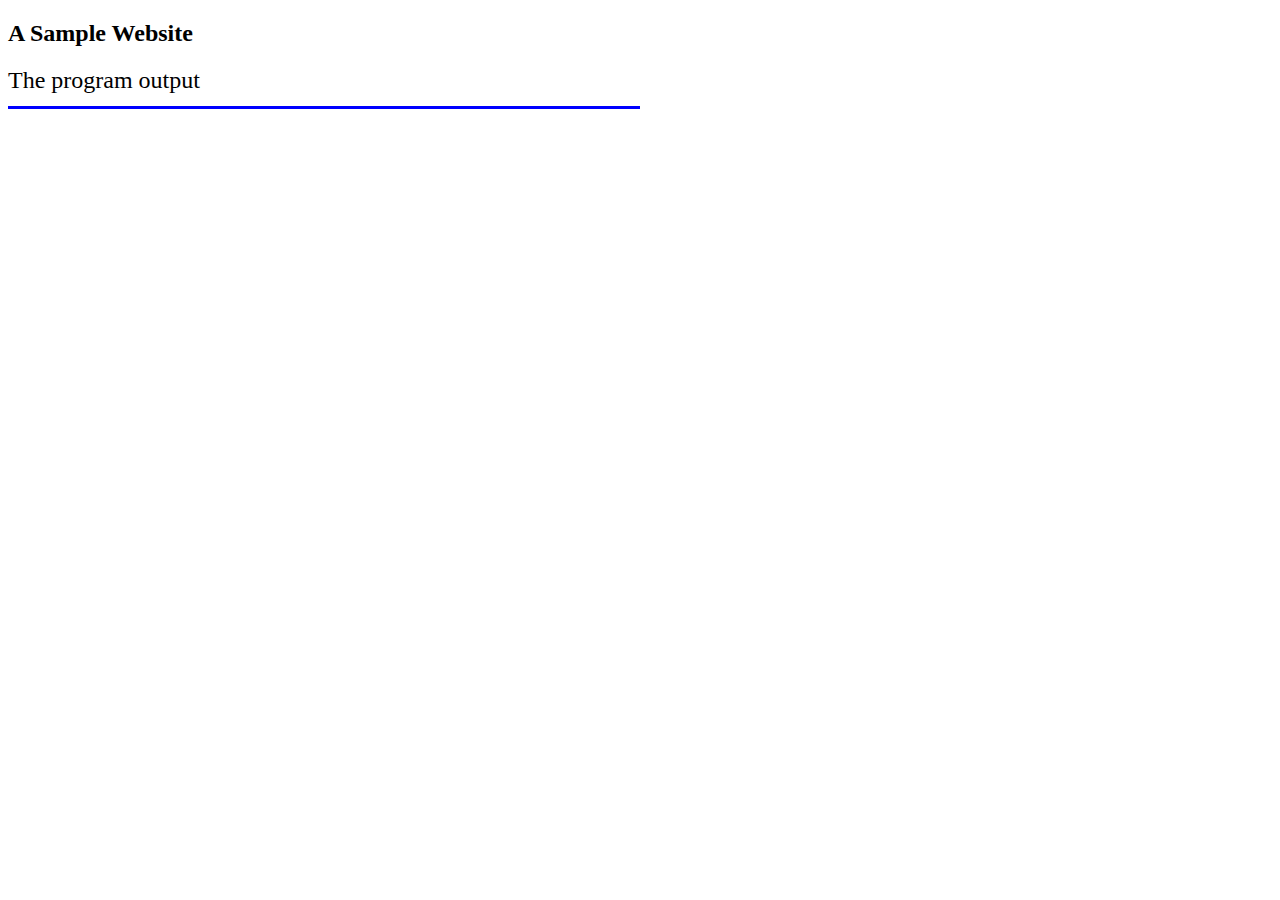
<file: website_template/index.html>
<!DOCTYPE html>
<html lang="en">

<head>
    <meta charset="UTF-8">
    <meta name="viewport" content="width=device-width, initial-scale=1.0">
    <meta http-equiv="X-UA-Compatible" content="ie=edge">
    <title>Website Template</title>
    <link rel="stylesheet" href="style.css">
</head>

<body>
    <h2>A Sample Website</h2>

    <div id="output-subject">The program output</div>
    <p id="output"></p>
    <ul id = "myList"></ul>

    <script src="app.js">
    </script>
</body>

</html>
</file>
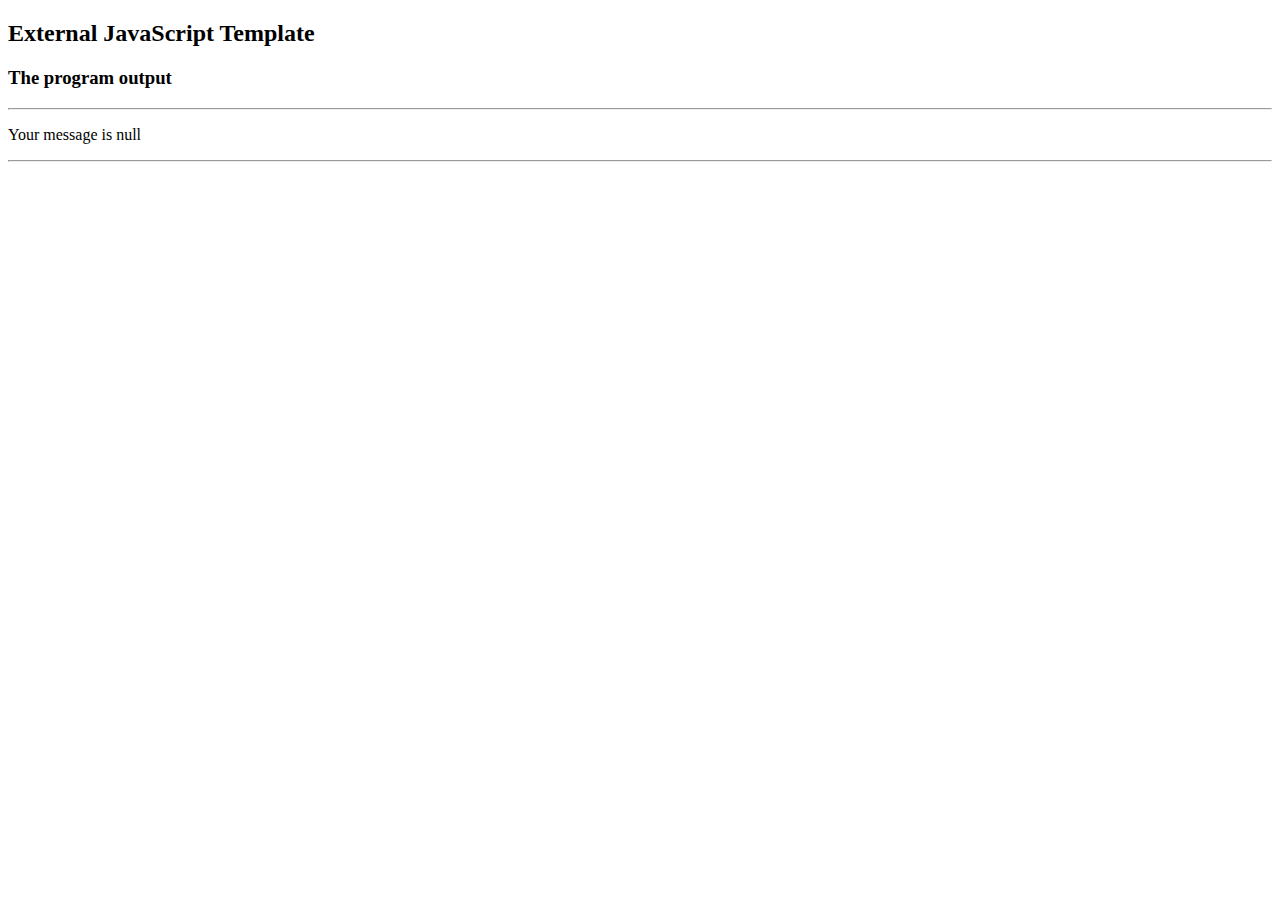
<file: JsTemplate/ExternalCode/index.html>
<!DOCTYPE html>
<html lang="en">

<head>
    <meta charset="UTF-8">
    <meta name="viewport" content="width=device-width, initial-scale=1.0">
    <meta http-equiv="X-UA-Compatible" content="ie=edge">
    <title>Template with External Code</title>
</head>

<body>
    <h2>External JavaScript Template</h2>

    <h3>The program output</h3>
    <hr>
    <p id="output"></p>
    <hr>

    <script src="app.js">
    </script>
</body>

</html>
</file>
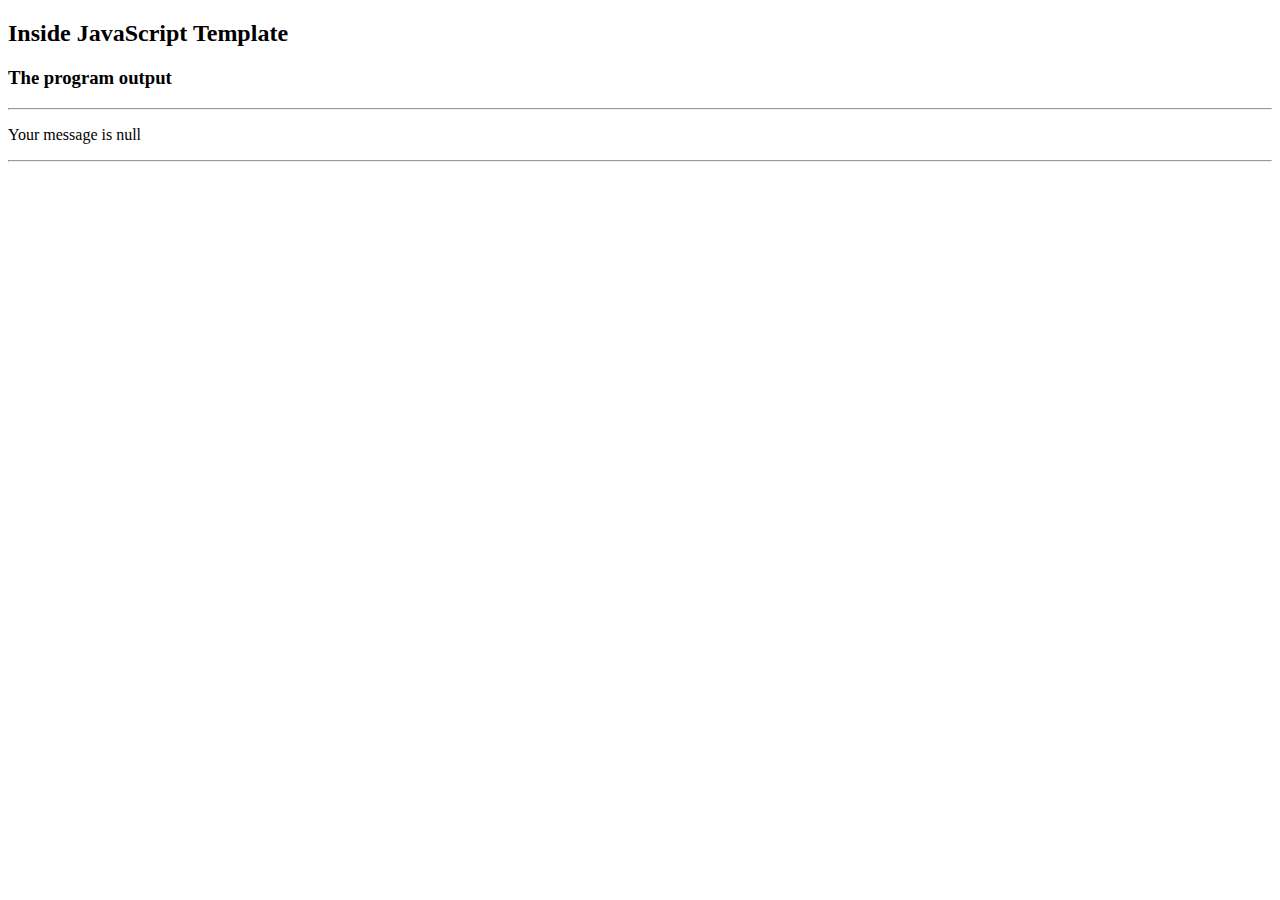
<file: JsTemplate/InsideCode/index.html>
<!DOCTYPE html>
<html lang="en">

<head>
    <meta charset="UTF-8">
    <meta name="viewport" content="width=device-width, initial-scale=1.0">
    <meta http-equiv="X-UA-Compatible" content="ie=edge">
    <title>Template with Inside Code</title>
</head>

<body>
    <h2>Inside JavaScript Template</h2>

    <h3>The program output</h3>
    <hr>
    <p id="output"></p>
    <hr>

    <script>
        const message = prompt('Enter a message')

        // alert('Your input is: ' + message)
        const output = document.getElementById("output")
        output.innerHTML = 'Your message is ' + message
    </script>

</body>

</html>
</file>
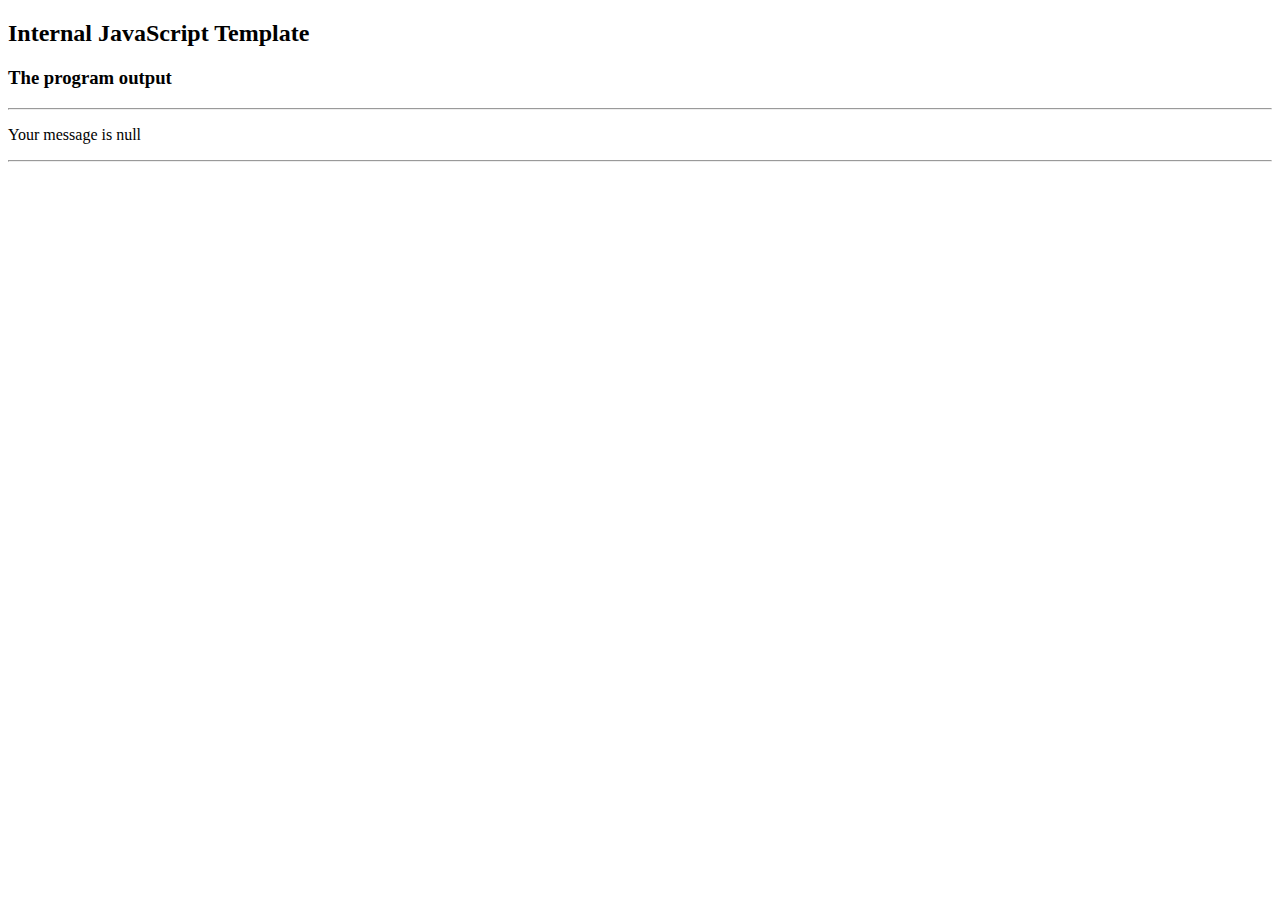
<file: JsTemplate/InternalCode/index.html>
<!DOCTYPE html>
<html lang="en">

<head>
    <meta charset="UTF-8">
    <meta name="viewport" content="width=device-width, initial-scale=1.0">
    <meta http-equiv="X-UA-Compatible" content="ie=edge">
    <title>Template with Internal Code</title>
</head>

<body>
    <h2>Internal JavaScript Template</h2>

    <h3>The program output</h3>
    <hr>
    <p id="output"></p>
    <hr>

    <script>
        const message = prompt('Enter a message')

        // alert('Your input is: ' + message)
        const output = document.getElementById("output")
        output.innerHTML = 'Your message is ' + message
    </script>

</body>

</html>
</file>
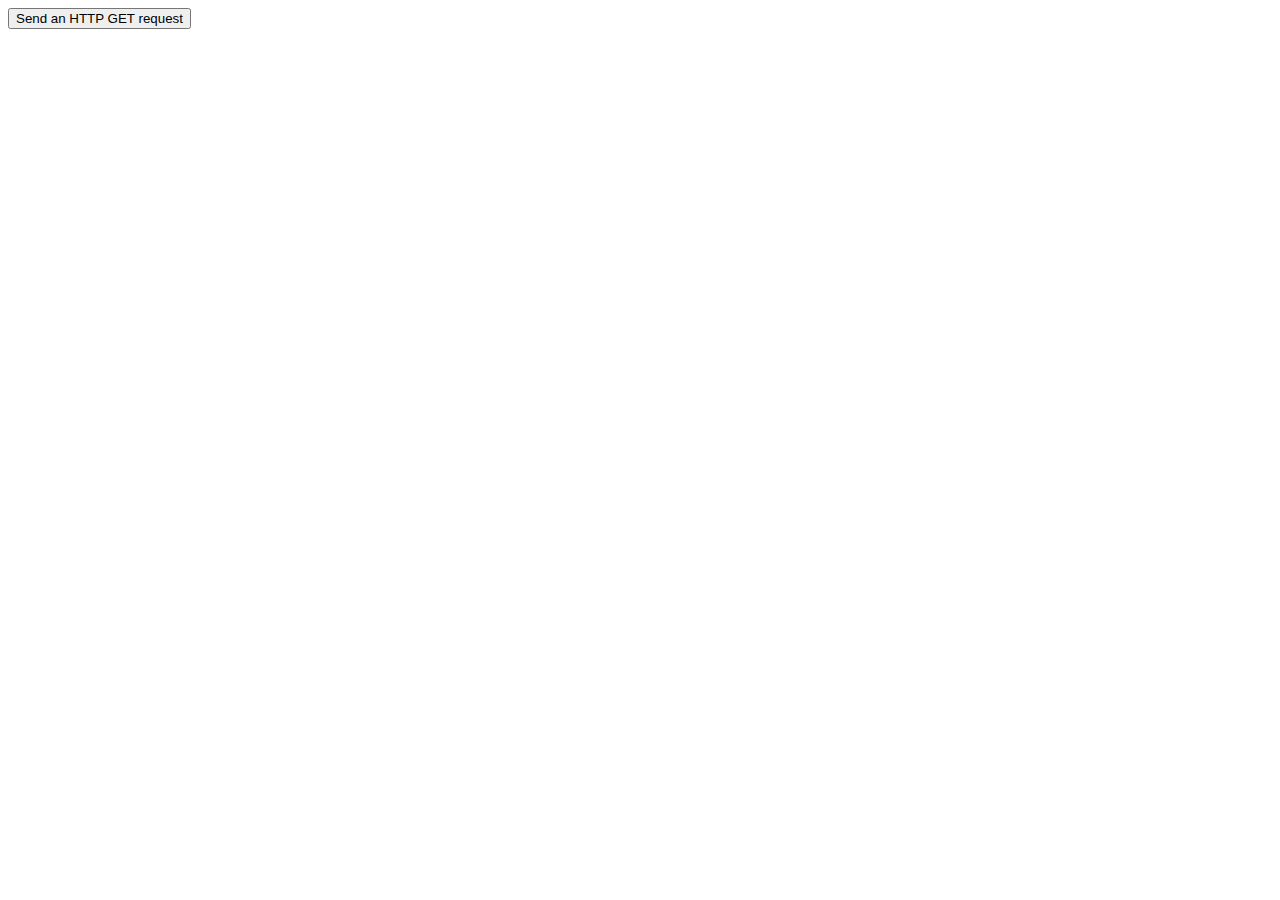
<file: async_demo/jQueryCallbacks.html>
<!DOCTYPE html>
<html>

<head>
    <script src="https://ajax.googleapis.com/ajax/libs/jquery/3.2.1/jquery.min.js">
    </script>
    <script>
        $(document).ready(function () {
            $("button").click(function () {
                $.ajax({
                    url: 'https://httpbin.org/get',
                    type: 'GET',
                    success: function (data, status) {
                        alert("Data: " + data + "\nStatus: " + status);  
                    },
                    error: function (data) {
                        alert('woops!'); //or whatever
                    }
                });
            });
        });
    </script>
</head>

<body>
    <button>Send an HTTP GET request
    </button>
</body>

</html>
</file>
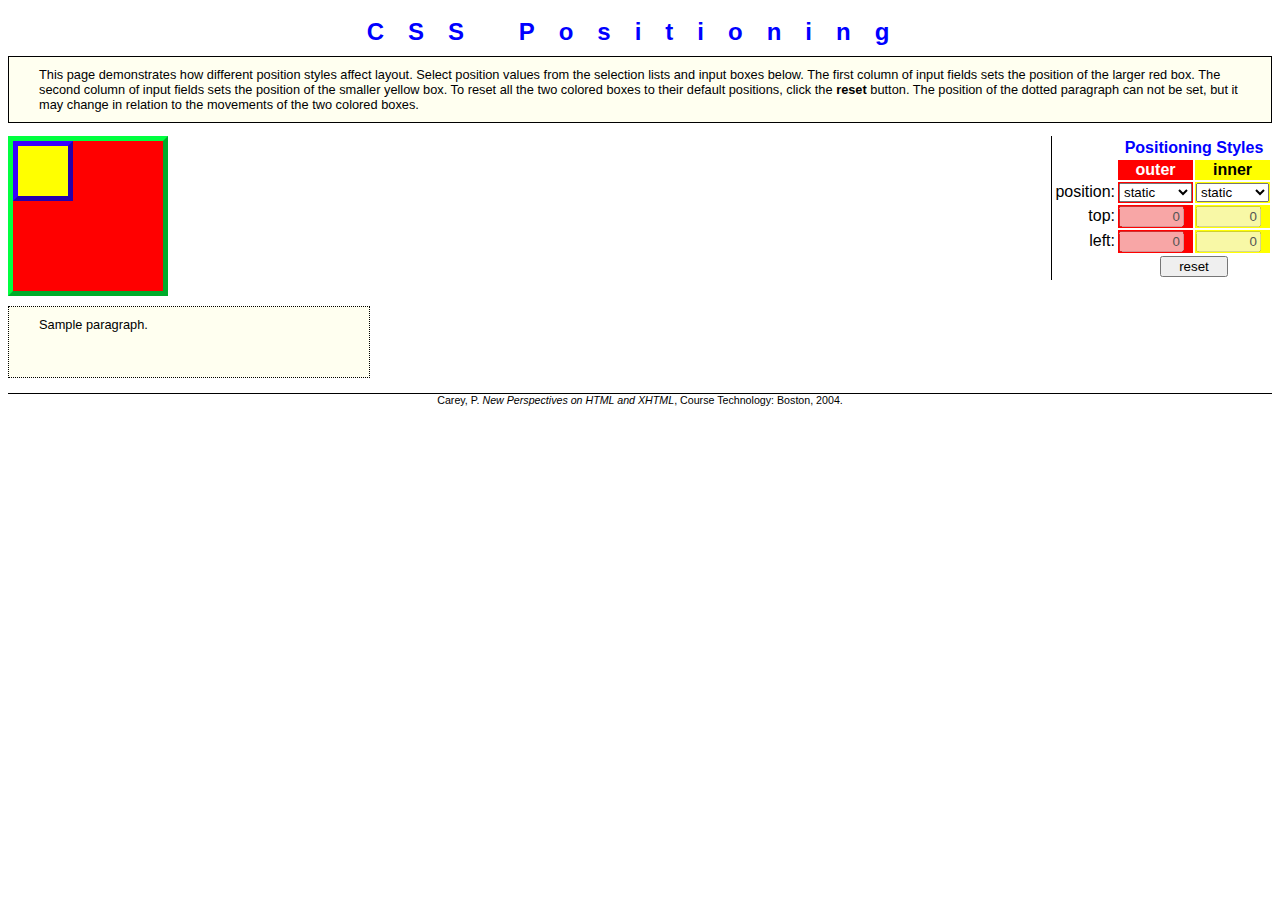
<file: css_demo/position_demo/demo.html>
<html>
    
    <head>
        <title>CSS Positioning Demo</title>
        <style type="text/css">
            body {
                background-color: white;
                font-family: Arial, Helvetica, sans-serif
            }
    
            h2 {
                color: blue;
                letter-spacing: 1em;
                font-size: 1.5em;
                padding: 10px;
                margin-bottom: 0;
                text-align: center
            }
    
            p {
                font-size: 0.8em;
                padding: 10 30 10 30;
                border: solid 1px black;
                margin-top: 0;
                background-color: ivory
            }
    
            address {
                text-align: center;
                font-size: 8pt;
                border-top: 1px solid black;
                clear: right;
                font-style: normal;
                margin-top: 15px
            }
    
            span.btitle {
                font-style: italic
            }
    
            #form {
                float: right
            }
    
            #outer {
                width: 150;
                height: 150;
                background-color: red;
                border: 5px outset #00FF40
            }
    
            #inner {
                width: 50;
                height: 50;
                background-color: yellow;
                border: 5px outset #3700FF
            }
    
            #flow {
                width: 300;
                height: 50;
                border: 1px dotted black;
                margin-top: 10px
            }
        </style>
        <script type="text/javascript">
            function moveit() {
                outerbox = document.getElementById("outer");
                innerbox = document.getElementById("inner");
    
                opindex = document.csspform.outerpos.selectedIndex;
                ipindex = document.csspform.innerpos.selectedIndex;
                oppos = document.csspform.outerpos.options[opindex].value;
                ippos = document.csspform.innerpos.options[ipindex].value;
    
    
                if (oppos != "static") {
                    outerbox.style.position = oppos;
                    outerbox.style.top = document.csspform.outertop.value + "px";
                    outerbox.style.left = document.csspform.outerleft.value + "px";
                    document.csspform.outertop.disabled = false;
                    document.csspform.outerleft.disabled = false;
                } else {
                    outerbox.style.position = "";
                    outerbox.style.top = "0px";
                    outerbox.style.left = "0px";
                    document.csspform.outertop.disabled = true;
                    document.csspform.outerleft.disabled = true;
                }
    
                if (ippos != "static") {
                    innerbox.style.position = ippos;
                    innerbox.style.top = document.csspform.innertop.value + "px";
                    innerbox.style.left = document.csspform.innerleft.value + "px";
                    document.csspform.innertop.disabled = false;
                    document.csspform.innerleft.disabled = false;
                } else {
                    innerbox.style.position = "";
                    innerbox.style.top = "0px";
                    innerbox.style.left = "0px";
                    document.csspform.innertop.disabled = true;
                    document.csspform.innerleft.disabled = true;
                }
            }
    
            function resetform() {
                document.csspform.outerpos.selectedIndex = 0;
                document.csspform.innerpos.selectedIndex = 0;
                document.csspform.outertop.value = "0";
                document.csspform.outerleft.value = "0"
                document.csspform.outertop.disabled = true;
                document.csspform.outerleft.disabled = true;
                document.csspform.innertop.value = "0";
                document.csspform.innerleft.value = "0"
                document.csspform.innertop.disabled = true;
                document.csspform.innerleft.disabled = true;
                moveit();
            }
    
        </script>
    
    </head>
    
    <body>
        <h2>CSS Positioning</h2>
        <p>This page demonstrates how different position styles affect layout. Select position values from the selection lists and
            input boxes below. The first column of input fields sets the position of the larger red box. The second column of
            input fields sets the position of the smaller yellow box. To reset all the two colored boxes to their default positions,
            click the
            <b>reset</b> button. The position of the dotted paragraph can not be set, but it may change in relation to the movements
            of the two colored boxes.</p>
        <div id="form">
            <form name="csspform" id="csspform">
                <table cellspacing="2" style="border-left: 1px solid black">
                    <tr>
                        <td></td>
                        <th colspan="2" style="color: blue">Positioning Styles</th>
                    </tr>
                    <tr>
                        <td></td>
                        <th style="background-color: red; color: white">outer</th>
                        <th style="background-color: yellow; color: black">inner</th>
                    </tr>
                    <tr>
                        <td style="text-align: right">position:</td>
                        <td style="background-color: red"><select name="outerpos" id="outerpos" onchange="moveit()">
                  <option value="static" selected="selected">static</option>
                  <option value="absolute">absolute</option>
                  <option value="relative">relative</option>
                  <option value="fixed">fixed</option>
                  <option value="inherit">inherit</option>
               </select></td>
                        <td style="background-color: yellow"><select name="innerpos" id="innerpos" onchange="moveit()">
                  <option value="static" selected="selected">static</option>
                  <option value="absolute">absolute</option>
                  <option value="relative">relative</option>
                  <option value="fixed">fixed</option>
                  <option value="inherit">inherit</option>
               </select></td>
                    </tr>
                    <tr>
                        <td style="text-align: right">top:</td>
                        <td style="background-color: red"><input name="outertop" id="outertop" disabled="disabled" value="0" size="5" style="text-align: right"
                                onchange="moveit()" /></td>
                        <td style="background-color: yellow"><input name="innertop" id="innertop" disabled="disabled" value="0" size="5" style="text-align: right"
                                onchange="moveit()" /></td>
                    </tr>
                    <tr>
                        <td style="text-align: right">left:</td>
                        <td style="background-color: red"><input name="outerleft" id="outerleft" disabled="disabled" value="0" size="5" style="text-align: right"
                                onchange="moveit()" /></td>
                        <td style="background-color: yellow"><input name="innerleft" id="innerleft" disabled="disabled" value="0" size="5" style="text-align: right"
                                onchange="moveit()" /></td>
                    </tr>
                    <tr>
                        <td></td>
                        <td colspan="2" style="text-align: center">
                            <input type="button" value="   reset   " onclick="resetform()" />
                        </td>
                    </tr>
                </table>
            </form>
        </div>
        <div id="outer">
            <div id="inner">
            </div>
        </div>
        <p id="flow">
            Sample paragraph.
        </p>
        <address>
            Carey, P.
            <span class="btitle">New Perspectives on HTML and XHTML</span>, Course Technology: Boston, 2004.
        </address>
    </body>
    
    </html>
</file>
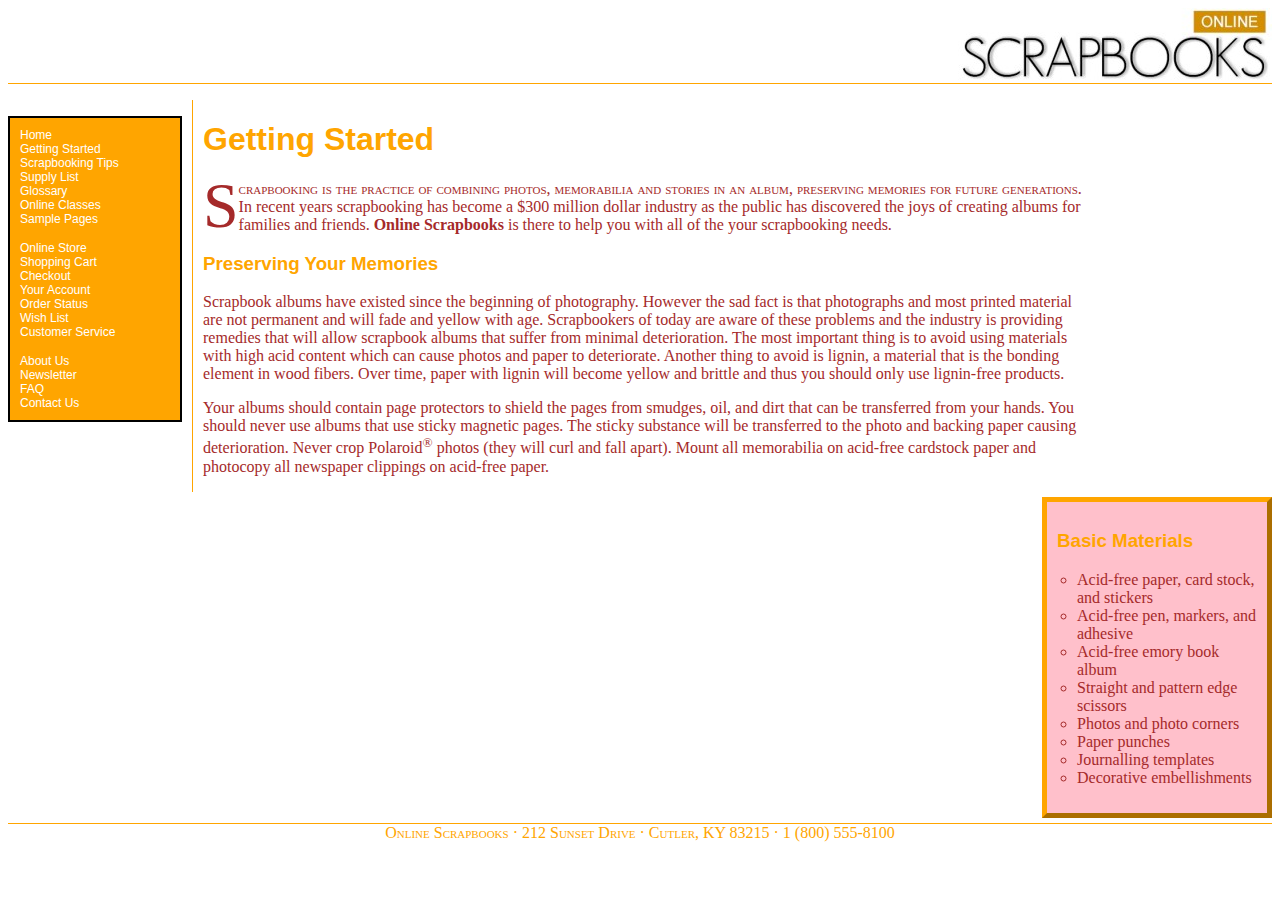
<file: css_demo/scrapbook_demo/completed.html>
<html>

<head>
    <link href="style.css" rel="stylesheet" type="text/css" />
    <title>Getting Started</title>
</head>

<body>
    <p id="head"><img src="scraps.jpg" alt="Online Scrapbooks" width="314" height="75" /></p>
    <p id="links">
        <a href="index.htm">Home</a>
        <a href="start.htm">Getting Started</a>
        <a href="tips.htm">Scrapbooking Tips</a>
        <a href="supply.htm">Supply List</a>
        <a href="gloss.htm">Glossary</a>
        <a href="classes.htm">Online Classes</a>
        <a href="samples.htm">Sample Pages</a>
        <a href="store.htm" class="newgroup">Online Store</a>
        <a href="cart.htm">Shopping Cart</a>
        <a href="checkout.htm">Checkout</a>
        <a href="account.htm">Your Account</a>
        <a href="status.htm">Order Status</a>
        <a href="wish.htm">Wish List</a>
        <a href="service.htm">Customer Service</a>
        <a href="about.htm" class="newgroup">About Us</a>
        <a href="news.htm">Newsletter</a>
        <a href="faq.htm">FAQ</a>
        <a href="contact.htm">Contact Us</a>
    </p>
    <div id="main">
        <h1>Getting Started</h1>
        <p id="firstp">Scrapbooking is the practice of combining photos, memorabilia and stories in an album, preserving memories for future
            generations. In recent years scrapbooking has become a $300 million dollar industry as the public has discovered
            the joys of creating albums for families and friends. <b>Online Scrapbooks</b> is there to help you with all
            of the your scrapbooking needs.</p>

        <h3>Preserving Your Memories</h3>
        <p>Scrapbook albums have existed since the beginning of photography. However the sad fact is that photographs and most
            printed material are not permanent and will fade and yellow with age. Scrapbookers of today are aware of these
            problems and the industry is providing remedies that will allow scrapbook albums that suffer from minimal deterioration.
            The most important thing is to avoid using materials with high acid content which can cause photos and paper
            to deteriorate. Another thing to avoid is lignin, a material that is the bonding element in wood fibers. Over
            time, paper with lignin will become yellow and brittle and thus you should only use lignin-free products.
        </p>

        <p>Your albums should contain page protectors to shield the pages from smudges, oil, and dirt that can be transferred
            from your hands. You should never use albums that use sticky magnetic pages. The sticky substance will be transferred
            to the photo and backing paper causing deterioration. Never crop Polaroid<sup>&reg;</sup> photos (they will curl
            and fall apart). Mount all memorabilia on acid-free cardstock paper and photocopy all newspaper clippings on
            acid-free paper.
        </p>
    </div>

    <div id="box">
        <h3>Basic Materials</h3>
        <ul>
            <li>Acid-free paper, card stock, and stickers</li>
            <li>Acid-free pen, markers, and adhesive</li>
            <li>Acid-free emory book album</li>
            <li>Straight and pattern edge scissors</li>
            <li>Photos and photo corners</li>
            <li>Paper punches</li>
            <li>Journalling templates</li>
            <li>Decorative embellishments</li>
        </ul>
    </div>

    <address>
        Online Scrapbooks &#183; 212 Sunset Drive &#183; Cutler, KY 83215 &#183; 1 (800) 555-8100
    </address>

</body>

</html>
</file>
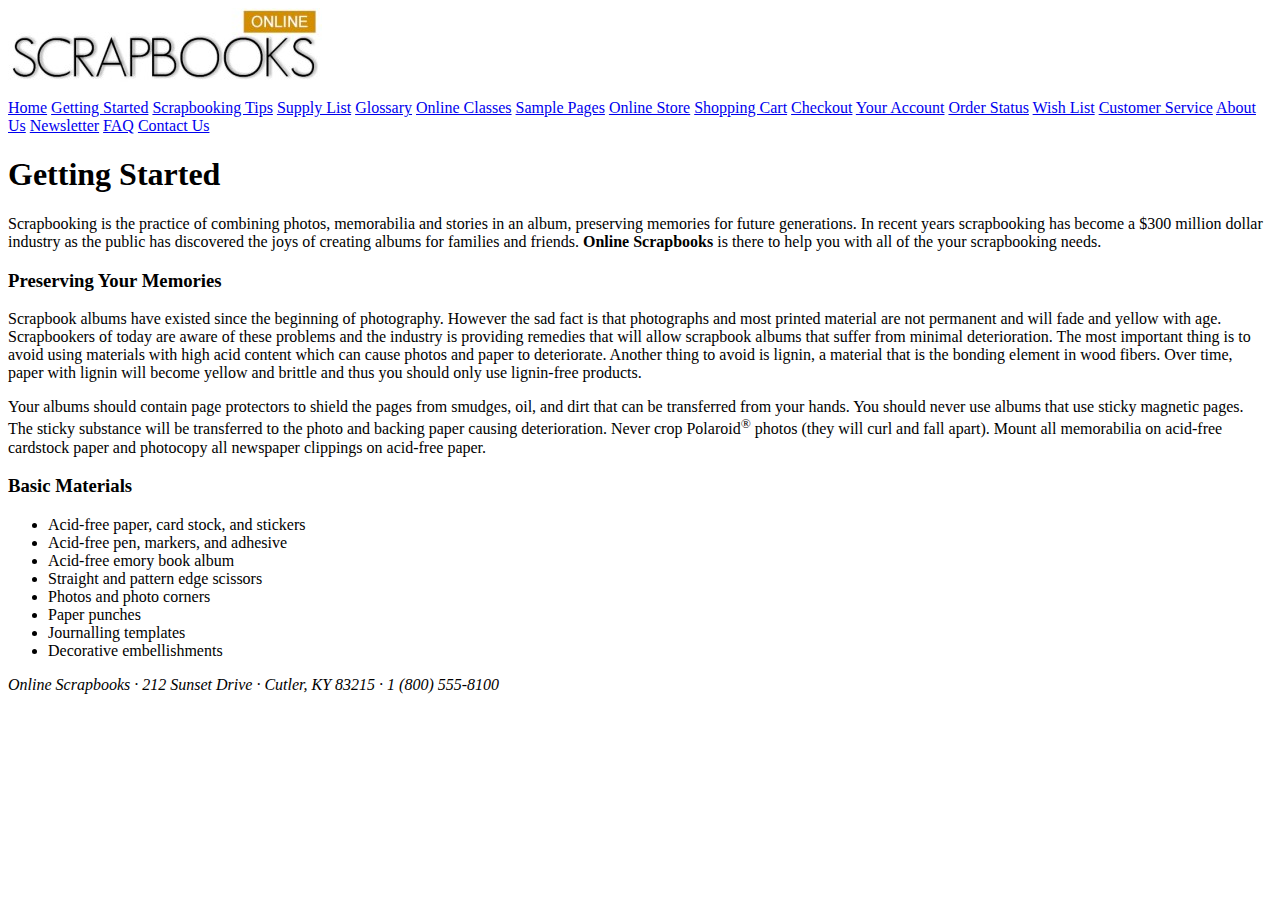
<file: css_demo/scrapbook_demo/start.html>
<html>

<head>
    <title>Getting Started</title>
</head>

<body>
    <p><img src="scraps.jpg" alt="Online Scrapbooks" width="314" height="75" /></p>
    <p>
        <a href="index.htm">Home</a>
        <a href="start.htm">Getting Started</a>
        <a href="tips.htm">Scrapbooking Tips</a>
        <a href="supply.htm">Supply List</a>
        <a href="gloss.htm">Glossary</a>
        <a href="classes.htm">Online Classes</a>
        <a href="samples.htm">Sample Pages</a>
        <a href="store.htm">Online Store</a>
        <a href="cart.htm">Shopping Cart</a>
        <a href="checkout.htm">Checkout</a>
        <a href="account.htm">Your Account</a>
        <a href="status.htm">Order Status</a>
        <a href="wish.htm">Wish List</a>
        <a href="service.htm">Customer Service</a>
        <a href="about.htm">About Us</a>
        <a href="news.htm">Newsletter</a>
        <a href="faq.htm">FAQ</a>
        <a href="contact.htm">Contact Us</a>
    </p>

    <h1>Getting Started</h1>
    <p>Scrapbooking is the practice of combining photos, memorabilia and stories in an album, preserving memories for future
        generations. In recent years scrapbooking has become a $300 million dollar industry as the public has discovered
        the joys of creating albums for families and friends. <b>Online Scrapbooks</b> is there to help you with all of the
        your scrapbooking needs.</p>

    <h3>Preserving Your Memories</h3>
    <p>Scrapbook albums have existed since the beginning of photography. However the sad fact is that photographs and most printed
        material are not permanent and will fade and yellow with age. Scrapbookers of today are aware of these problems and
        the industry is providing remedies that will allow scrapbook albums that suffer from minimal deterioration. The most
        important thing is to avoid using materials with high acid content which can cause photos and paper to deteriorate.
        Another thing to avoid is lignin, a material that is the bonding element in wood fibers. Over time, paper with lignin
        will become yellow and brittle and thus you should only use lignin-free products.
    </p>

    <p>Your albums should contain page protectors to shield the pages from smudges, oil, and dirt that can be transferred from
        your hands. You should never use albums that use sticky magnetic pages. The sticky substance will be transferred
        to the photo and backing paper causing deterioration. Never crop Polaroid<sup>&reg;</sup> photos (they will curl
        and fall apart). Mount all memorabilia on acid-free cardstock paper and photocopy all newspaper clippings on acid-free
        paper.
    </p>

    <h3>Basic Materials</h3>
    <ul>
        <li>Acid-free paper, card stock, and stickers</li>
        <li>Acid-free pen, markers, and adhesive</li>
        <li>Acid-free emory book album</li>
        <li>Straight and pattern edge scissors</li>
        <li>Photos and photo corners</li>
        <li>Paper punches</li>
        <li>Journalling templates</li>
        <li>Decorative embellishments</li>
    </ul>

    <address>
        Online Scrapbooks &#183; 212 Sunset Drive &#183; Cutler, KY 83215 &#183; 1 (800) 555-8100
    </address>

</body>

</html>
</file>
<file: website_template/style.css>
#output-subject {
    width: 50%;
    font-size: 1.5em;
    margin-bottom: 0.5em;
    padding-bottom: 0.5em;
    border-bottom: solid blue;
}
</file>
<file: css_demo/scrapbook_demo/style.css>
/* Step 1: set body text, h1-h6 and address color, style */
body { color: brown }
h1, h2, h3, h4, h5, h6 {font-family: sans-serif; color: orange}
address {color: orange; font-style: normal; font-variant: small-caps; text-align: center;}

/* Step 2: set picture to the right, float links to left, move body left with 70% */
#head {text-align: right}

#links {float: left; width:150px;background-color: orange; margin-right: 10px;}

#links a {font-family: sans-serif; color: white; font-size: 9pt }

#main {width: 70%; float: left}

/* Step 3: fix box and address */
address {clear: both;}

#box {float:right; width: 200px; background-color: pink; margin:5px 0px 5px 5px; padding: 10px}

/* Step 4: group and format links */
#links a {display:block}
#links a.newGroup {margin-top: 15px}

#links {border: 2px solid black; padding: 10px;}

/* step 5: add borders to major blocks */

address {border-top: 1px solid orange}
#head {border-bottom: 1px solid orange}
#main {border-left: 1px solid orange; padding-left: 10px}

#box { border: 5px outset orange}
#box ul {list-style-type: circle; margin-left: 20px; padding-left: 0px}

/* step 6: add link styles */
#links a:link {text-decoration:none}
#links a:hover {color:black; text-decoration: underline}

/* step 7: add fancy text format */
#firstp:first-line {font-variant: small-caps}
#firstp:first-letter {float: left; font-size: 400%; line-height: 0.8}
</file>
